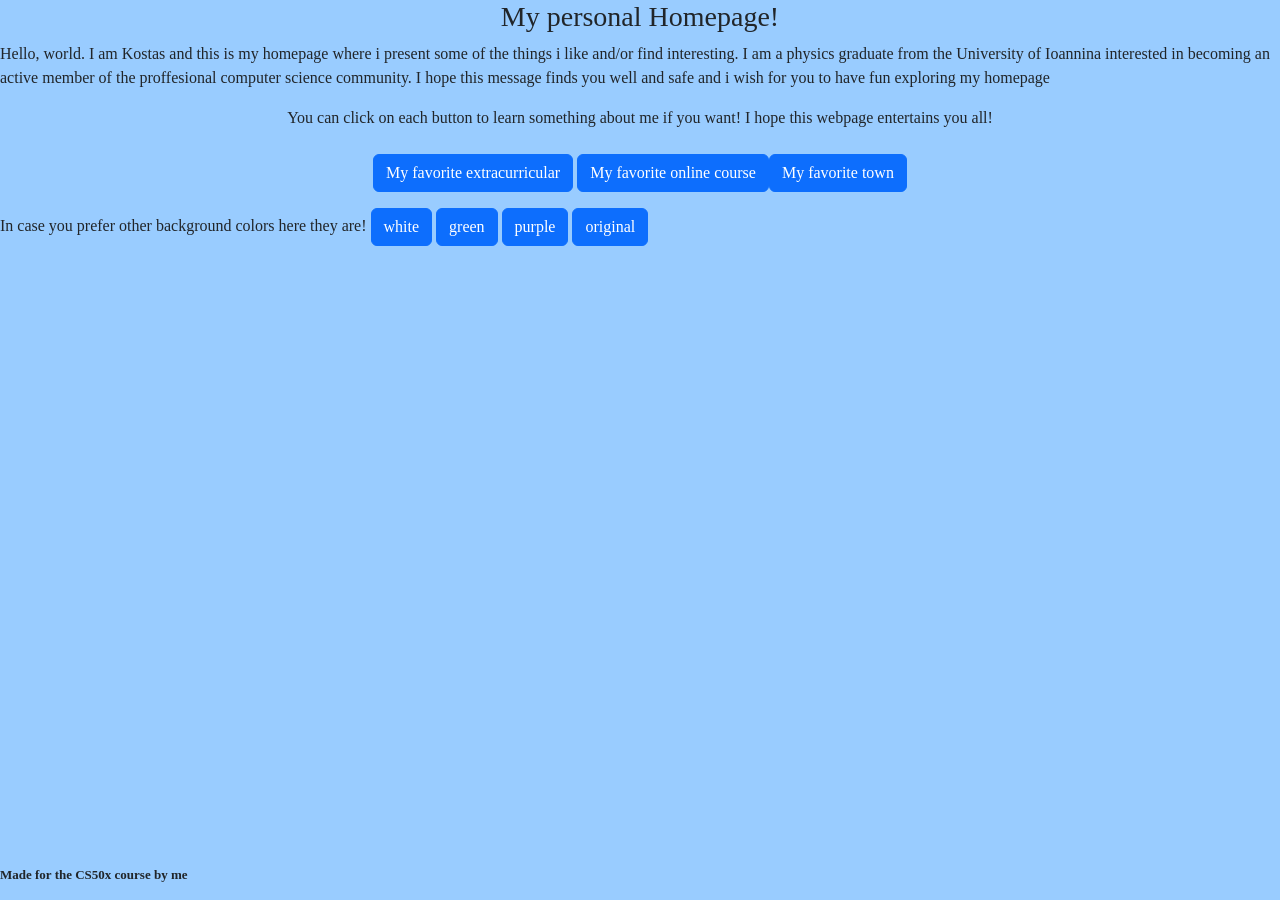
<file: pset8/homepage/index.html>
<!DOCTYPE html>

<html lang="en">
    <head>
        <link href="https://cdn.jsdelivr.net/npm/bootstrap@5.3.3/dist/css/bootstrap.min.css" rel="stylesheet" integrity="sha384-QWTKZyjpPEjISv5WaRU9OFeRpok6YctnYmDr5pNlyT2bRjXh0JMhjY6hW+ALEwIH" crossorigin="anonymous">
        <script src="https://cdn.jsdelivr.net/npm/bootstrap@5.3.3/dist/js/bootstrap.bundle.min.js" integrity="sha384-YvpcrYf0tY3lHB60NNkmXc5s9fDVZLESaAA55NDzOxhy9GkcIdslK1eN7N6jIeHz" crossorigin="anonymous"></script>
        <link href="styles.css" rel="stylesheet">
        <script src="backcolor.js"></script>
        <title>Homepage</title>
        <meta name="viewport" content="width=device-width, initial-scale=1.0">
    </head>
    <body>

        <header>
            <h3 class="titles">My personal Homepage!</h3>
            <p>
                Hello, world. I am Kostas and this is my homepage where
                i present some of the things i like and/or find interesting. I am
                a physics graduate from the University of Ioannina interested in
                becoming an active member of the proffesional computer science
                community. I hope this message finds you well and safe and i wish
                for you to have fun exploring my homepage
            </p>
        </header>

        <div class="links">
            <p>
                You can click on each button to learn something about me if you want!
                I hope this webpage entertains you all!
                <br>
                <br>
                <a class="btn btn-primary" href="extra.html">My favorite extracurricular</a>
                <a class="btn btn-primary" href="course.html">My favorite online course</button>
                <a class="btn btn-primary" href="town.html">My favorite town</a>
            </p>
        </div>

        <div>
            <p>
                In case you prefer other background colors here they are!
                <button class="btn btn-primary" onclick="changeBackgroundColortoWhite();">white</button>
                <button class="btn btn-primary" onclick="changeBackgroundColortoGreen();">green</button>
                <button class="btn btn-primary" onclick="changeBackgroundColortoPurple();">purple</button>
                <button class="btn btn-primary" onclick="changeBackgroundColortoOriginal();">original</button>
            </p>
        </div>

        <footer>
            <p>
                <b>Made for the CS50x course by me</b>
            </p>
        </footer>
    </body>
</html>
</file>
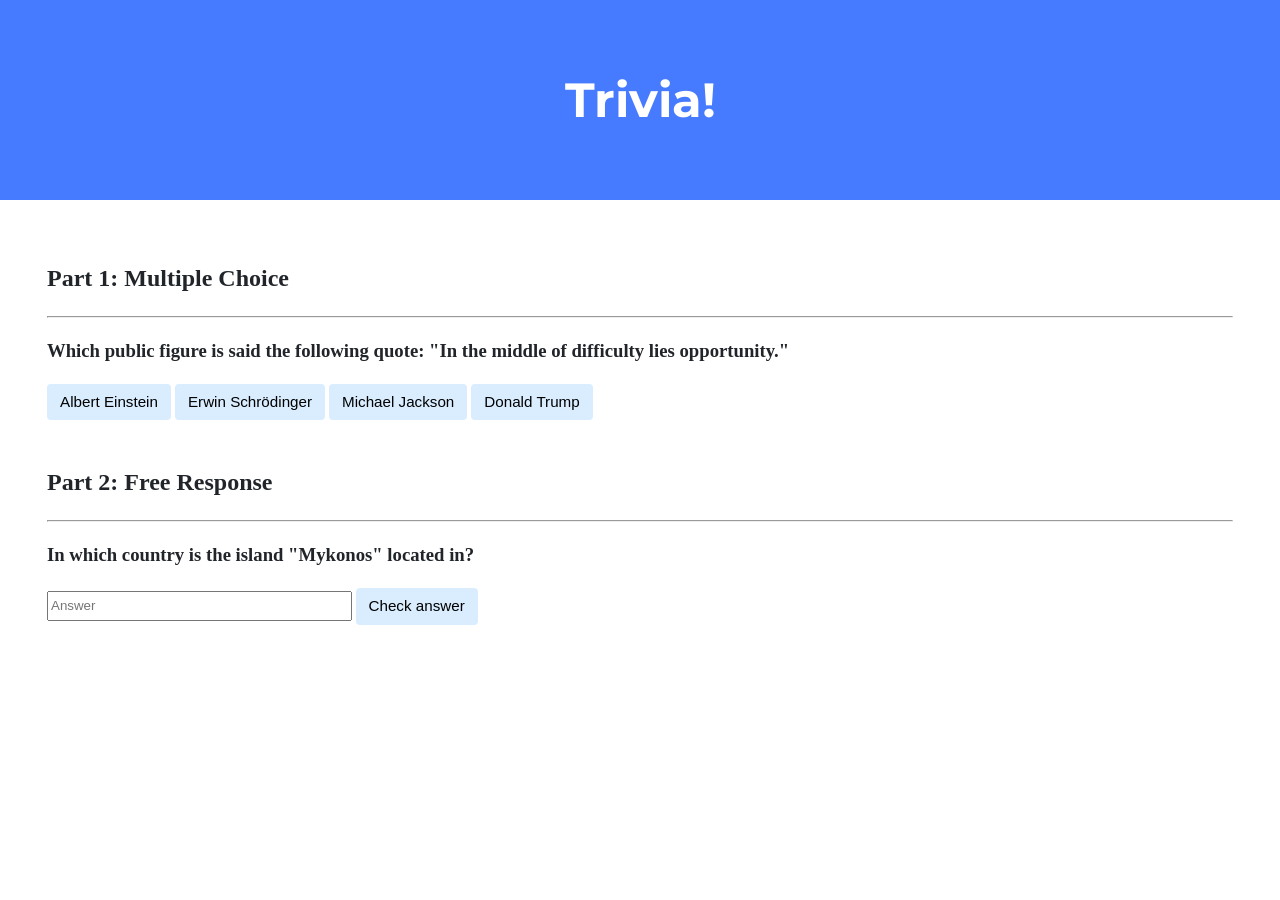
<file: pset8/trivia/index.html>
<!DOCTYPE html>

<html lang="en">
    <head>
        <link href="https://fonts.googleapis.com/css2?family=Montserrat:wght@500&display=swap" rel="stylesheet">
        <link href="styles.css" rel="stylesheet">
        <title>Trivia!</title>
        <script>
            // TODO: Add code to check answers to questions
            document.addEventListener('DOMContentLoaded', function ()
            {
                let correct = document.querySelector('.correct');
                correct.addEventListener('click', function() {
                    correct.style.backgroundColor = "green";
                    document.querySelector('#mult').innerHTML = "Correct answer!";
                });

                let incorrects = document.querySelectorAll('.incorrect');
                for (let i = 0; i < incorrects.length; i++)
                {
                    incorrects[i].addEventListener('click', function(){
                        document.querySelector('#mult').innerHTML = "Wrong Answer";
                        incorrects[i].style.backgroundColor = "red";
                    });
                }

                let free = document.querySelector('#free');
                free.addEventListener('click', function() {
                    let input = document.querySelector('input')
                    if (input.value == 'Greece') {
                        document.querySelector('#feedback2').innerHTML = 'Correct!';
                        free.style.backgroundColor = 'green';
                    }
                    else {
                        document.querySelector('#feedback2').innerHTML = 'Wrong';
                        free.style.backgroundColor = 'red';
                    }
                })
            });
        </script>
    </head>
    <body>
        <div class="header">
            <h1>Trivia!</h1>
        </div>

        <div class="container">
            <div class="section">
                <h2>Part 1: Multiple Choice </h2>
                <hr>
                <!-- TODO: Add multiple choice question here -->
                 <h3>Which public figure is said the following quote: "In the middle of difficulty lies opportunity."</h3>
                 <p id="mult"></p>
                 <button class="correct">Albert Einstein</button>
                 <button class="incorrect">Erwin Schrödinger</button>
                 <button class="incorrect">Michael Jackson</button>
                 <button class="incorrect">Donald Trump</button>
            </div>

            <div class="section">
                <h2>Part 2: Free Response</h2>
                <hr>
                <!-- TODO: Add free response question here -->
                 <h3>In which country is the island "Mykonos" located in?</h3>
                 <p id="feedback2"></p>
                 <input type="text" placeholder="Answer">
                 <button id="free">Check answer</button>
            </div>
        </div>
    </body>
</html>
</file>
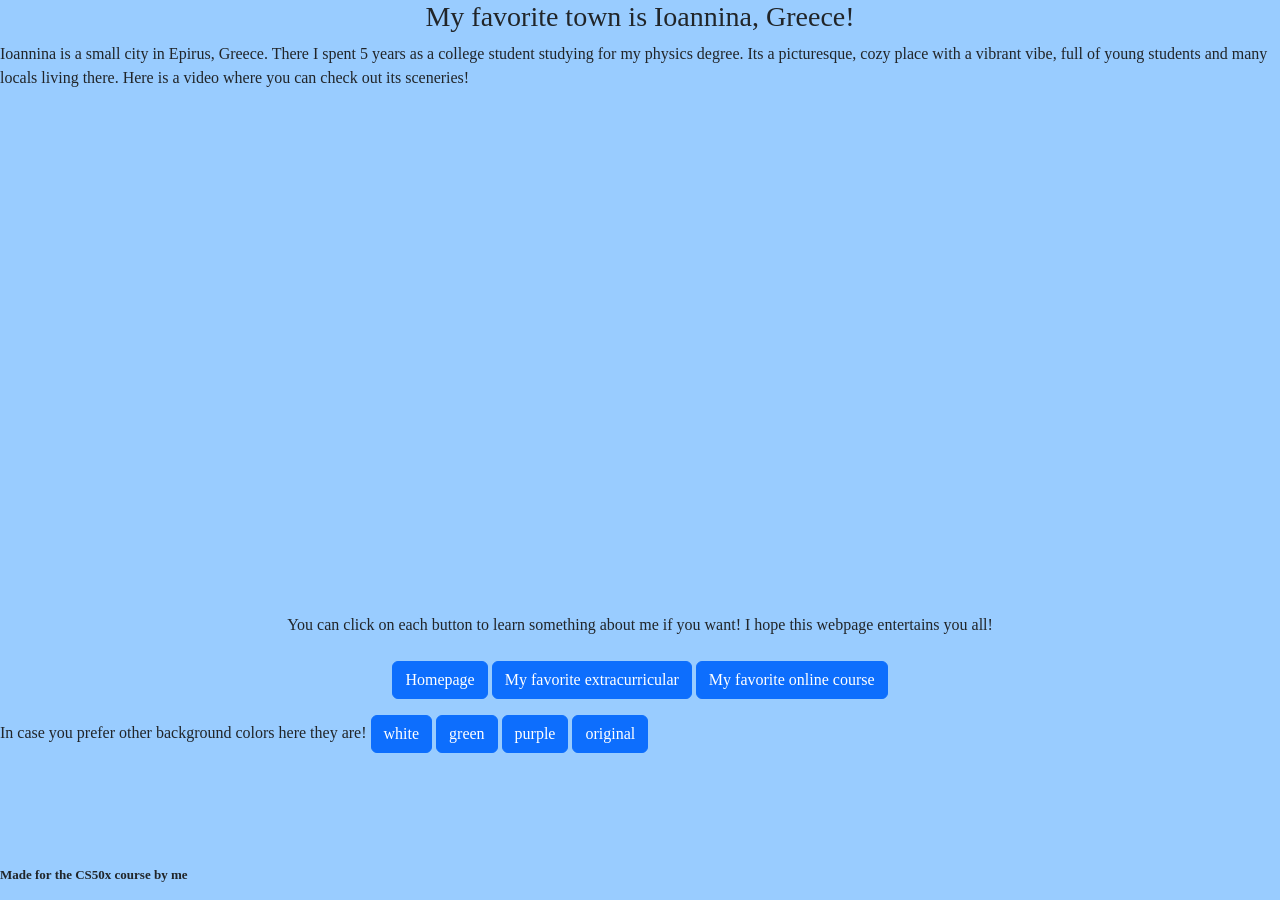
<file: pset8/homepage/town.html>
<!DOCTYPE html>

<html lang="en">
    <head>
        <link href="https://cdn.jsdelivr.net/npm/bootstrap@5.3.3/dist/css/bootstrap.min.css" rel="stylesheet" integrity="sha384-QWTKZyjpPEjISv5WaRU9OFeRpok6YctnYmDr5pNlyT2bRjXh0JMhjY6hW+ALEwIH" crossorigin="anonymous">
        <script src="https://cdn.jsdelivr.net/npm/bootstrap@5.3.3/dist/js/bootstrap.bundle.min.js" integrity="sha384-YvpcrYf0tY3lHB60NNkmXc5s9fDVZLESaAA55NDzOxhy9GkcIdslK1eN7N6jIeHz" crossorigin="anonymous"></script>
        <link href="styles.css" rel="stylesheet">
        <title>Town</title>
        <script src="backcolor.js"></script>
        <meta name="viewport" content="width=device-width, initial-scale=1.0">
    </head>
    <body>

        <header>
            <h3 class="titles">My favorite town is Ioannina, Greece!</h3>
        </header>

        <div>
            <p>
                Ioannina is a small city in Epirus, Greece. There I spent 5 years as a college student studying for my
                physics degree. Its a picturesque, cozy place with a vibrant vibe, full of young students and many locals
                living there. Here is a video where you can check out its sceneries!
                <br>
                <iframe width="500" height="500"
                src="https://www.youtube.com/embed/BgJ7faf_bYg" allowfullscreen>
                </iframe>
            </p>
        </div>

        <div class="links">
            <p>
                You can click on each button to learn something about me if you want!
                I hope this webpage entertains you all!
                <br>
                <br>
                <a class="btn btn-primary" href="index.html">Homepage</a>
                <a class="btn btn-primary"href="extra.html">My favorite extracurricular</a>
                <a class="btn btn-primary" href="course.html">My favorite online course</a>
            </p>
        </div>

        <div>
            <p>
                In case you prefer other background colors here they are!
                <button class="btn btn-primary" onclick="changeBackgroundColortoWhite();">white</button>
                <button class="btn btn-primary" onclick="changeBackgroundColortoGreen();">green</button>
                <button class="btn btn-primary" onclick="changeBackgroundColortoPurple();">purple</button>
                <button class="btn btn-primary" onclick="changeBackgroundColortoOriginal();">original</button>
            </p>
        </div>

        <footer>
            <p>
                <b>Made for the CS50x course by me</b>
            </p>
        </footer>

    </body>
</html>
</file>
<file: pset8/homepage/styles.css>
body {
    background-color: #99ccff;
    font-family: Calibri, Ariel
}
 .titles {
    text-align: center;
 }

 footer {
    font-size: small;
    position: fixed;
    bottom: 0;
 }

 .links {
    text-align: center;
 }
</file>
<file: pset8/trivia/styles.css>
body {
    background-color: #fff;
    color: #212529;
    font-size: 1rem;
    font-weight: 400;
    line-height: 1.5;
    margin: 0;
    text-align: left;
}

.container {
    margin-left: auto;
    margin-right: auto;
    padding-left: 15px;
    padding-right: 15px;
}

.header {
    background-color: #477bff;
    color: #fff;
    margin-bottom: 2rem;
    padding: 2rem 1rem;
    text-align: center;
}

.section {
    padding: 0.5rem 2rem 1rem 2rem;
}

.section:hover {
    background-color: #f5f5f5;
    transition: color 2s ease-in-out, background-color 0.15s ease-in-out;
}

h1 {
    font-family: 'Montserrat', sans-serif;
    font-size: 48px;
}

button, input[type="submit"] {
    background-color: #d9edff;
    border: 1px solid transparent;
    border-radius: 0.25rem;
    font-size: 0.95rem;
    font-weight: 400;
    line-height: 1.5;
    padding: 0.375rem 0.75rem;
    text-align: center;
    transition: color 0.15s ease-in-out, background-color 0.15s ease-in-out, border-color 0.15s ease-in-out, box-shadow 0.15s ease-in-out;
    vertical-align: middle;
}


input[type="text"] {
    line-height: 1.8;
    width: 25%;
}

input[type="text"]:hover {
    background-color: #f5f5f5;
    transition: color 2s ease-in-out, background-color 0.15s ease-in-out;
}
</file>
